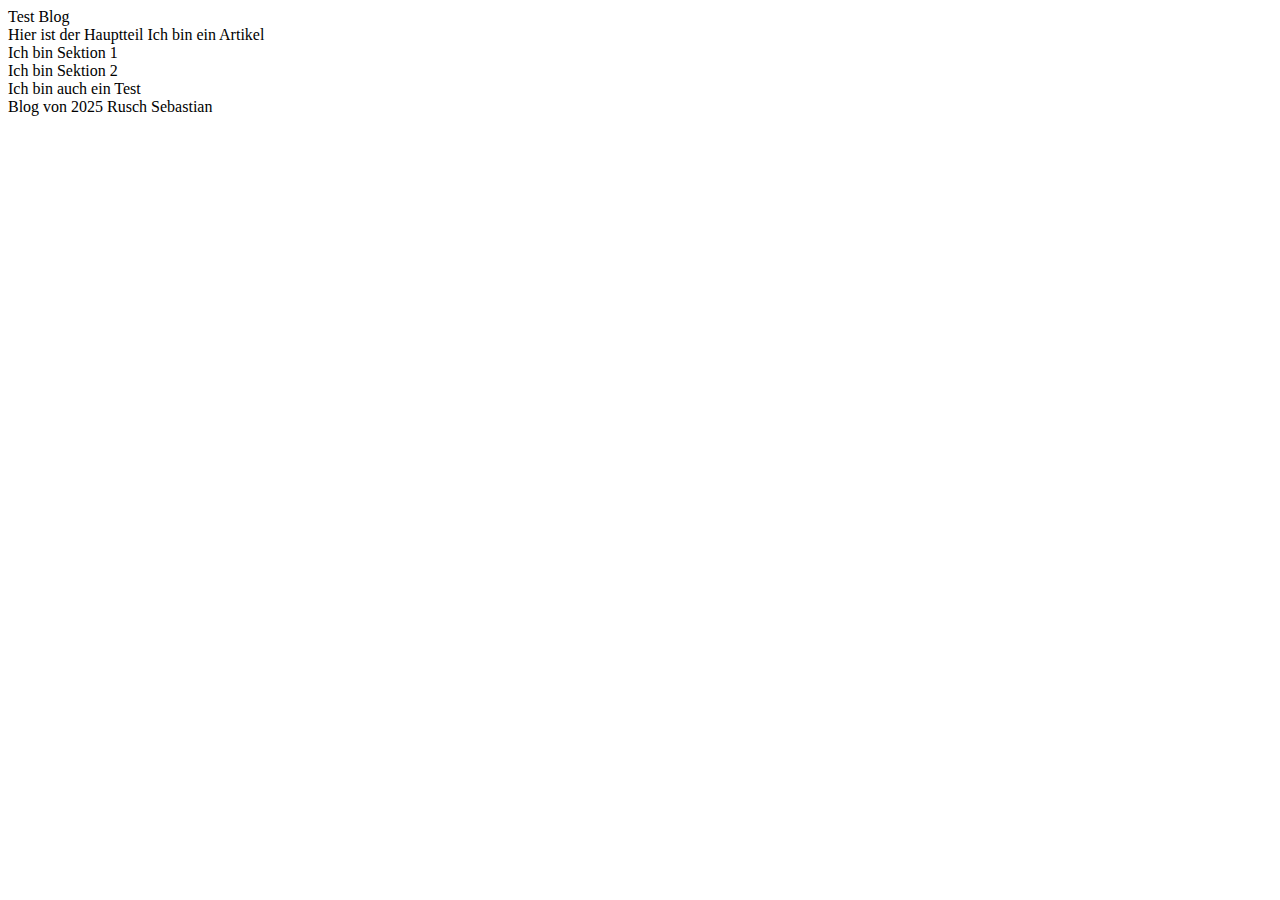
<file: layout.html>
<html lang="de">
<head>
    <meta charset="UTF-8">
    <meta name="viewport" content="width=device-width, initial-scale=1.0">
    <title>Document</title>
</head>
<body>
    <header>
Test Blog
    </header>
    <main>
        Hier ist der Hauptteil
        <articel> 
            Ich bin ein Artikel
        </articel>
        <section>
            Ich bin Sektion 1
        </section>
        <section>
            Ich bin Sektion 2
            <aside> 
                Ich bin auch ein Test
            </aside>
        </section>
    </main>
    <footer>
        Blog von 2025 Rusch Sebastian
    </footer>
</body>
</html>
</file>
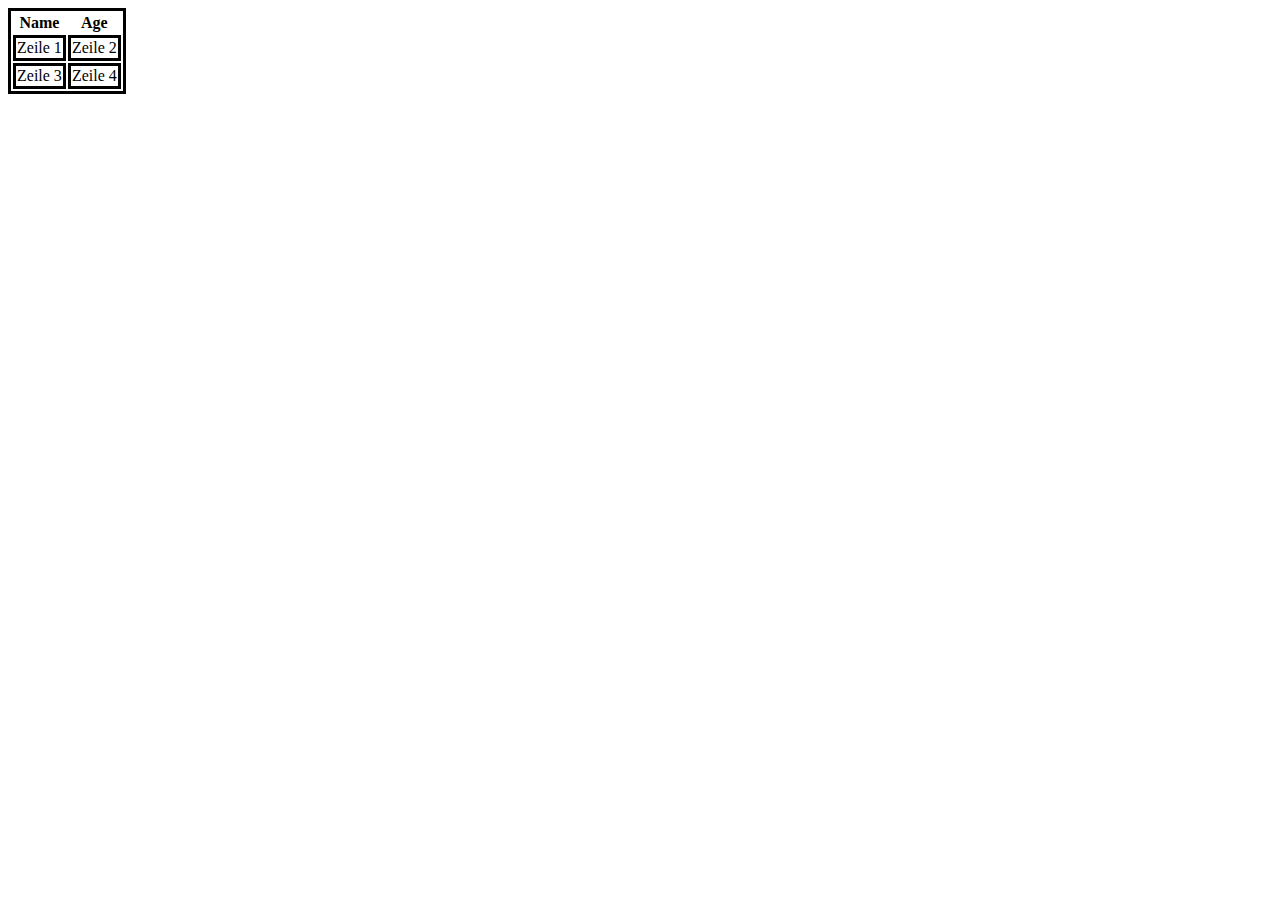
<file: tables.html>
<!DOCTYPE html>
<html lang="de">
<head>
    <meta charset="UTF-8">
    <meta name="viewport" content="width=device-width, initial-scale=1.0">
    <title>Document</title>
</head>
<body>
    

</html>
<table style="border:solid">
<tr>
<th>Name</th>
<th>Age</th>
<tr>
    
<td style="border:solid">Zeile 1</td>
<td style="border:solid">Zeile 2</td>
</tr>
<tr>
<td style="border:solid">Zeile 3</td>
<td style="border:solid">Zeile 4</td>
</tr>

</table>
</body>
</file>
